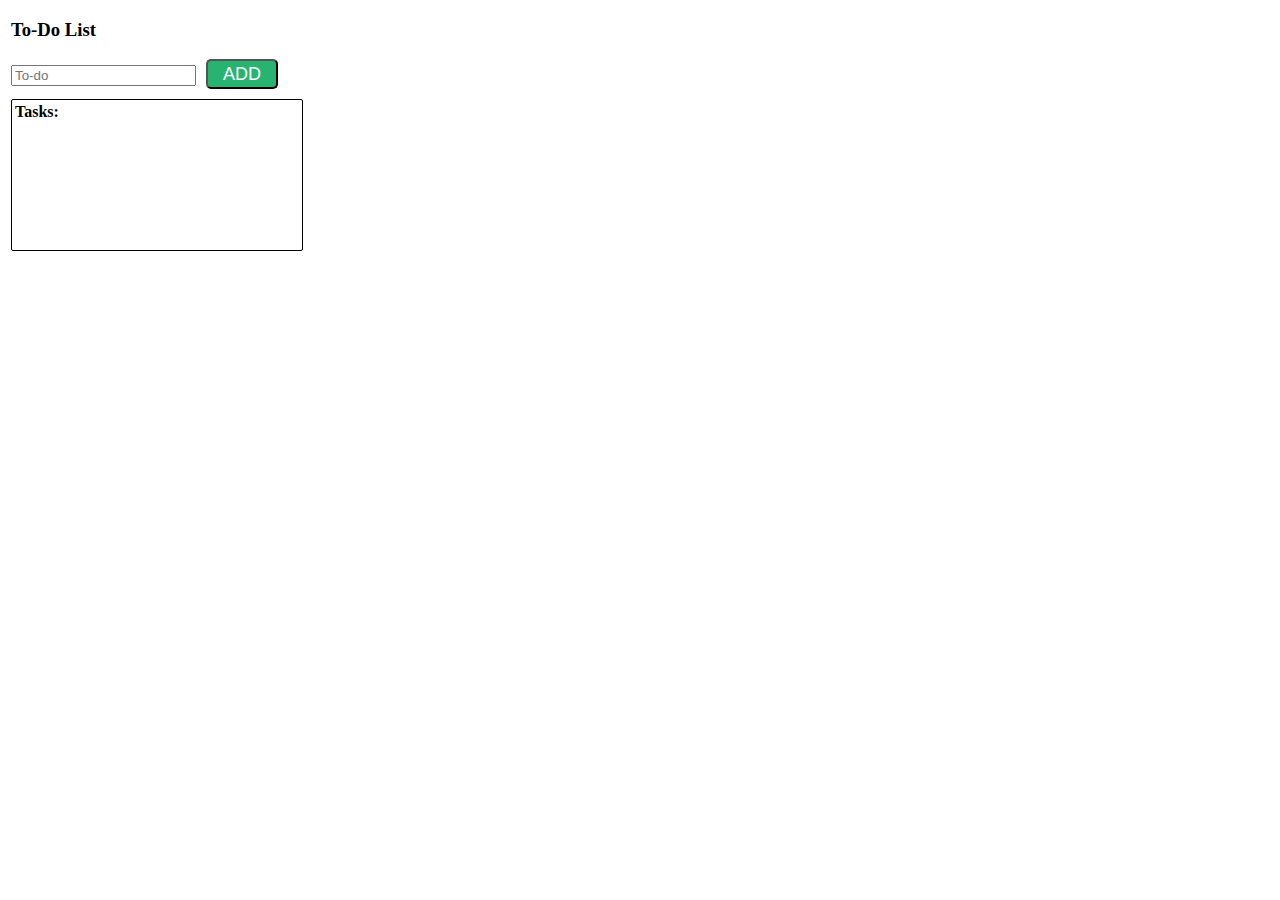
<file: index.html>
<!DOCTYPE html>
<html>
	<style>
	/* The container */
	.container{
	  display: block;
	  position: relative;
	  padding: 1.5px 0px 0px 50px;
	  cursor: pointer;
	  font-size: 15px;
	  -webkit-user-select: none;
	  -moz-user-select: none;
	  -ms-user-select: none;
	  user-select: none;
	}
	.container.checked{
	 text-decoration: line-through;
	}
	/* Hide the browser's default checkbox */
	.container input {
	  position: absolute;
	  opacity: 0;
	  cursor: pointer;
	  height: 0;
	  width: 0;
	}

	/* Create a custom checkbox */
	.checkmark {
	  position: absolute;
	  top: 0;
	  left: 0;
	  height: 15px;
	  width: 15px;
	  background-color: white;
	  border: solid #ccc;
	  border-width: 1.5px;
	  border-radius: 2px;
	}

	/* On mouse-over, add a grey background color */
	.container:hover input ~ .checkmark {
	  background-color: #ccc;
	}

	/* When the checkbox is checked, add a blue background */
	.container input:checked ~ .checkmark {
	  background-color: #37A7D9;
	}

	/* Create the checkmark/indicator (hidden when not checked) */
	.checkmark:after {
	  content: "";
	  position: absolute;
	  display: none;
	  border: solid black;
	  border-width: 1.5px;
	}

	/* Show the checkmark when checked */
	.container input:checked ~ .checkmark:after {
	  display: block;
	}

	/* Style the checkmark/indicator */
	.container .checkmark:after {
	  left: 4px;
	  top: 0px;
	  width: 5px;
	  height: 10px;
	  border: solid white;
	  border-width: 0 2px 2px 0;
	  border-radius: 1px;
	  -webkit-transform: rotate(45deg);
	  -ms-transform: rotate(45deg);
	  transform: rotate(45deg);
	}
	body div{
		margin:0px 0px 0px 3px;
	}
	.astext {
		background:none;
		border:none;
		margin:0;
		padding:0;
		cursor: pointer;
		color:#91C6D9;
	}
	table{
		width:290px;
	}

	#table{
		margin:10px 0px 0px 3px;
		border-style: solid;
		border-width: 1px;
		height:150px;
		width:290px;
		border-radius: 2px;
	}

	#addBtn{
		background-color:#27B470;
		height:30px;
		width:72px;
		margin:0px 0px 0px 6px;
		font-family:"Arial Black", Gadget, sans-serif;
		font-size:18px;
		color:white;
		border-radius:5px;
	}
	</style>
	<meta charset="utf-8"> 
	<head>
		<title>To-Do List</title>
	</head>
	<body>

		<div>
			<h3>To-Do List</h3>
			<input type="text" placeholder="To-do" id="inputText" onkeypress="addElementEnter(event)">
			<button id="addBtn" onclick="addElement()">ADD</button>
		</div>
		<div id="table">
		<table id="todoList">
			<col align="left" width="68%">
			<col width="32%">
			<tr><th align="left">Tasks:</th></tr>
		</table>
		</div>
	<script>

		document.getElementById("inputText").value = '';
		function addElement(){
			if(document.getElementById("inputText").value ==''){
				alert("Task cannot be empty");
				return true;
			}

			//get the table and create the row from the small
			//to big
			let table = document.getElementById("todoList");
			let row = document.createElement("tr");
			let left = document.createElement("td");
			let clabel = document.createElement("label");
			let cbox = document.createElement("input");
			let cmark = document.createElement("span");
			let inputValue = document.getElementById("inputText").value;
			//set attribute and wrap it up and get it to the left
			cbox.setAttribute("type","checkbox");
			cmark.setAttribute("class","checkmark");
			clabel.setAttribute("class","container");
			clabel.innerHTML=inputValue;
			clabel.appendChild(cbox);
			clabel.appendChild(cmark);
			left.appendChild(clabel);
			row.appendChild(left);
			
			//now the right hand side elements
			let right = document.createElement("td");
			let chunk = document.createElement("div");
			let editButton = document.createElement("button");
			let editTxt = document.createTextNode("edit");
			let sepChar = document.createTextNode(" | ");
			let deleteButton = document.createElement("button");
			let deleteTxt = document.createTextNode("delete");
			//stack them together and wrap them up
			chunk.style.color = "#91C6D9";
			editButton.appendChild(editTxt);
			deleteButton.appendChild(deleteTxt);
			editButton.setAttribute("class","astext");
			editButton.setAttribute("id","editBtn");
			deleteButton.setAttribute("class","astext");
			deleteButton.setAttribute("id","delBtn");
			deleteButton.onclick = function(){
				var div = this.parentElement.parentElement.parentElement;
    				div.style.display = "none";
			}

			editButton.onclick = function(){
				let task = prompt("New Task", clabel.textContent);
				if(task!=null){
					clabel.innerHTML=task;
					clabel.appendChild(cbox);
					clabel.appendChild(cmark);
				}
			}


			chunk.appendChild(editButton);
			chunk.appendChild(sepChar);
			chunk.appendChild(deleteButton);
			right.appendChild(chunk);
			//finally put them there
			row.appendChild(right);
			table.appendChild(row);
			
			clabel.addEventListener('click', function(ev) {
			  if (ev.target.className === 'container') {
			    ev.target.classList.toggle('checked');
			  }
			  else if (ev.target.className === 'container checked') {
			    this.className = "container";
			  }
			}, false);
			document.getElementById("inputText").value = '';
		}

		function addElementEnter(e){
			if(e.keyCode == 13)
				addElement();
		}
	</script>
	</body>
</html>
</file>
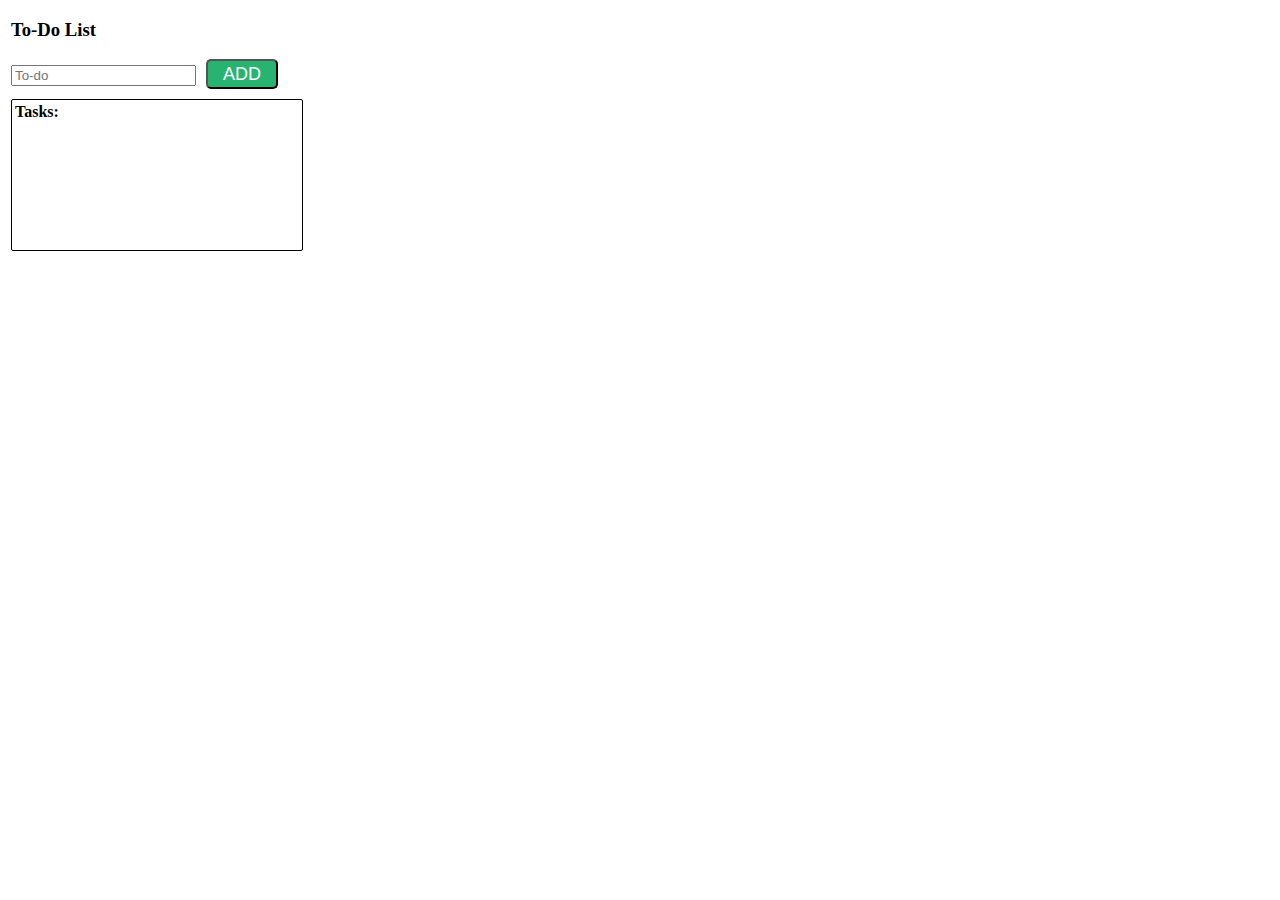
<file: phase02/index.html>
<!DOCTYPE html>
<html>	
	<head>
		<link rel="stylesheet" type="text/css" href="style.css">
		<script src="https://ajax.googleapis.com/ajax/libs/jquery/3.3.1/jquery.min.js"></script>
		<script src="script.js"></script>
		<meta charset="utf-8"> 
		<title>To-Do List</title>
		
	</head>
	<body>

		<div>
			<h3>To-Do List</h3>
			<input type="text" placeholder="To-do" id="inputText" onkeypress="addElementEnter(event)">
			<button id="addBtn" onclick="addElement()">ADD</button>
		</div>
		<div id="table">
		<table id="todoList">
			<col align="left" width="68%">
			<col width="32%">
			<tr><th align="left">Tasks:</th></tr>
		</table>
		</div>
	</body>
</html>
</file>
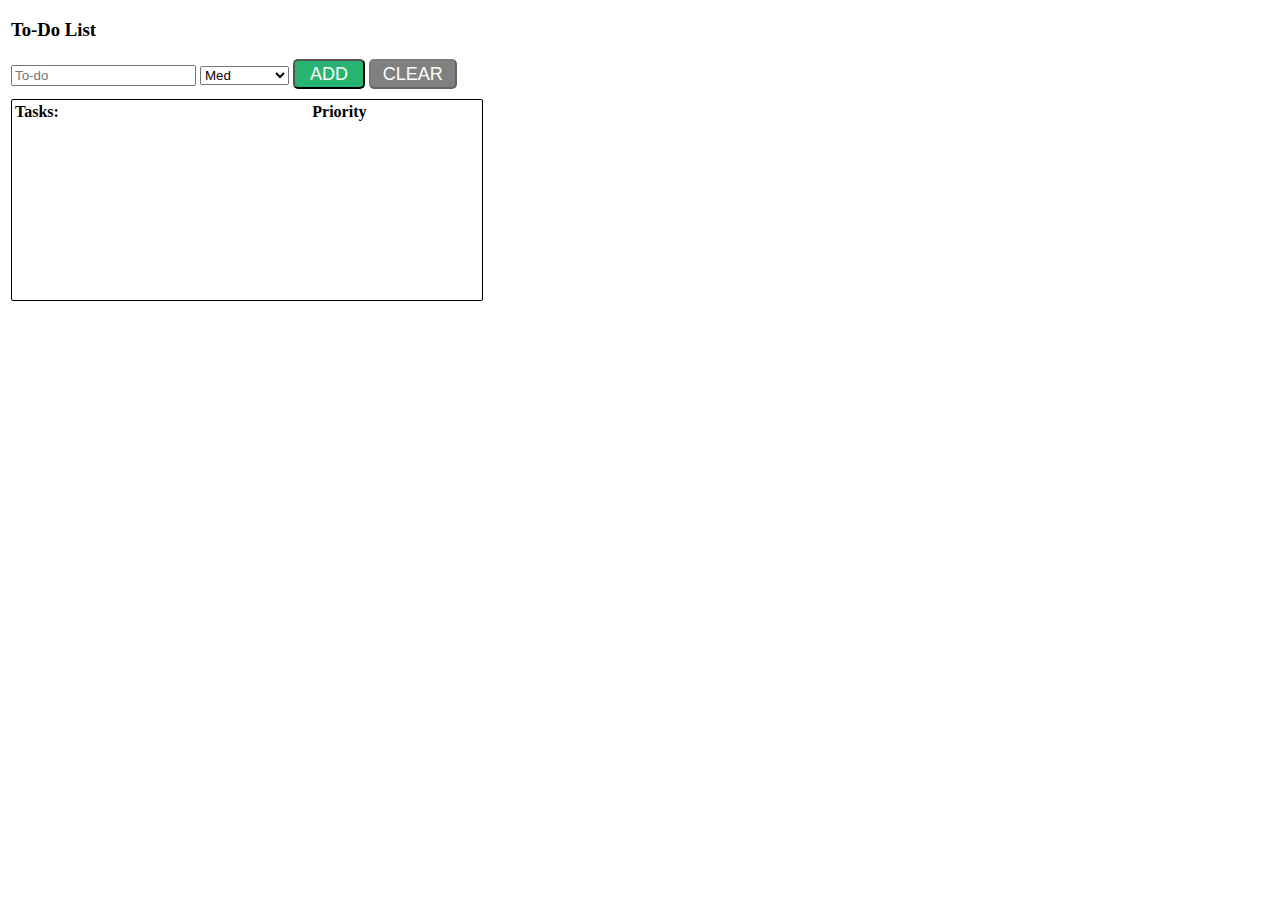
<file: phase03/index.html>
<!DOCTYPE html>
<html>
	
	<head>
		<script src="https://ajax.googleapis.com/ajax/libs/jquery/3.3.1/jquery.min.js"></script>
		<script src="script.js"></script>
		<meta charset="utf-8"> 
		<title>To-Do List</title>
		<link rel="stylesheet" type="text/css" href="style.css">
	</head>
	<body>

		<div id="listHeader">
			<h3>To-Do List</h3>
			<input type="text" placeholder="To-do" id="inputText" onkeypress="addElementEnter(event)">
			 <select id="inputPriority" style="width:89px" placeholder="Priority">
			  <option value="high">High</option>
			  <option value="med">Med</option>
			  <option value="low">Low</option>
			</select> 
			<button id="addBtn" onclick="addElement()">ADD</button>
			<button id="clearBtn" onclick="clearElement()" disabled>CLEAR</button>
		</div>
		<div id="table">
		<table id="todoList">
			<col align="left" width="60%">
			<col width="20%">
			<col width="20%">
			<tr>
				<th align="left">Tasks:</th>
				<th >Priority</th>
			</tr>
		</table>
		</div>
	</body>
</html>
</file>
<file: phase02/style.css>
/* The container */
.container{
  display: block;
  position: relative;
  padding: 1.5px 0px 0px 50px;
  cursor: pointer;
  font-size: 15px;
  -webkit-user-select: none;
  -moz-user-select: none;
  -ms-user-select: none;
  user-select: none;
}
.container.checked{
 text-decoration: line-through;
}
/* Hide the browser's default checkbox */
.container input {
  position: absolute;
  opacity: 0;
  cursor: pointer;
  height: 0;
  width: 0;
}

/* Create a custom checkbox */
.checkmark {
  position: absolute;
  top: 0;
  left: 0;
  height: 15px;
  width: 15px;
  background-color: white;
  border: solid #ccc;
  border-width: 1.5px;
  border-radius: 2px;
}

/* On mouse-over, add a grey background color */
.container:hover input ~ .checkmark {
  background-color: #ccc;
}

/* When the checkbox is checked, add a blue background */
.container input:checked ~ .checkmark {
  background-color: #37A7D9;
}

/* Create the checkmark/indicator (hidden when not checked) */
.checkmark:after {
  content: "";
  position: absolute;
  display: none;
  border: solid black;
  border-width: 1.5px;
}

/* Show the checkmark when checked */
.container input:checked ~ .checkmark:after {
  display: block;
}

/* Style the checkmark/indicator */
.container .checkmark:after {
  left: 4px;
  top: 0px;
  width: 5px;
  height: 10px;
  border: solid white;
  border-width: 0 2px 2px 0;
  border-radius: 1px;
  -webkit-transform: rotate(45deg);
  -ms-transform: rotate(45deg);
  transform: rotate(45deg);
}
body div{
	margin:0px 0px 0px 3px;
}
.astext {
	background:none;
	border:none;
	margin:0;
	padding:0;
	cursor: pointer;
	color:#91C6D9;
}
table{
	width:290px;
}

#table{
	margin:10px 0px 0px 3px;
	border-style: solid;
	border-width: 1px;
	height:150px;
	width:290px;
	border-radius: 2px;
}

#addBtn{
	background-color:#27B470;
	height:30px;
	width:72px;
	margin:0px 0px 0px 6px;
	font-family:"Arial Black", Gadget, sans-serif;
	font-size:18px;
	color:white;
	border-radius:5px;
}
</file>
<file: phase03/style.css>
.strikethrough {
	display: inline-block;
	position: relative;
	//transition: all 0.5s cubic-bezier(.55, 0, .1, 1);
}

.strikethrough:after {
	content: '';
	position: absolute;
	display: block;
	width: 100%;
	height: 2px;
	box-shadow: 0 1px rgba(255,255,255,0.6);
	margin-top: -0.7em;
	background: black;
	transform-origin: center left;
	animation: strikethrough 0.5s 0s cubic-bezier(.55, 0, .1, 1) 1;
	//transition: transform 0.5s cubic-bezier(.55, 0, .1, 1);
}

/* The container */
.container{
  display: block;
  position: relative;
  padding: 1.5px 0px 0px 50px;
  cursor: pointer;
  font-size: 15px;
  -webkit-user-select: none;
  -moz-user-select: none;
  -ms-user-select: none;
  user-select: none;
}

/* Hide the browser's default checkbox */
.container input {
  position: absolute;
  opacity: 0;
  cursor: pointer;
  height: 0;
  width: 0;
}

/* Create a custom checkbox */
.checkmark {
  position: absolute;
  top: 0;
  left: 0;
  height: 15px;
  width: 15px;
  background-color: white;
  border: solid #ccc;
  border-width: 1.5px;
  border-radius: 2px;
}

/* On mouse-over, add a grey background color */
.container:hover input ~ .checkmark {
  background-color: #ccc;
}

/* When the checkbox is checked, add a blue background */
.container input:checked ~ .checkmark {
  background-color: #37A7D9;
}

/* Create the checkmark/indicator (hidden when not checked) */
.checkmark:after {
  content: "";
  position: absolute;
  display: none;
  border: solid black;
  border-width: 1.5px;
}

/* Show the checkmark when checked */
.container input:checked ~ .checkmark:after {
  display: block;
}

/* Style the checkmark/indicator */
.container .checkmark:after {
  left: 4px;
  top: 0px;
  width: 5px;
  height: 10px;
  border: solid white;
  border-width: 0 2px 2px 0;
  border-radius: 1px;
  -webkit-transform: rotate(45deg);
  -ms-transform: rotate(45deg);
  transform: rotate(45deg);
}

#listHeader{
	margin:0px 0px 0px 3px;
}
.astext {
	background:none;
	border:none;
	margin:0;
	padding:0;
	cursor: pointer;
	color:#91C6D9;
}

/* 
	table is the actually element table.
	#table is the id of the div that wrap around the table.
	Since when the table is empty, we want to keep the frame of the box
	(like shown in the demo link). I chose to use the div to show the frame
	and table to manage each row. Not sure if this is the best solution, it does
	the trick to keep the look though.
*/
table{
	width:100%;
}

#table{
	margin:10px 0px 0px 3px;
	border-style: solid;
	border-width: 1px;
	height:200px;
	width:470px;
	border-radius: 2px;
}

#addBtn{
	background-color:#27B470;
	height:30px;
	width:72px;
	margin:0;
	font-family:"Arial Black", Gadget, sans-serif;
	font-size:18px;
	color:white;
	border-radius:5px;
}
#clearBtn{
	background-color:#b4276b;
	height:30px;
	width:87.5px;
	margin:0;
	font-family:"Arial Black", Gadget, sans-serif;
	font-size:18px;
	color:white;
	border-radius:5px;
}

#clearBtn:disabled {
	background-color: gray;
}

/* Keyframes for initial animation */

@keyframes strikethrough {
	from {
		transform: scaleX(0);
	}
	to {
		transform: scaleX(1);
	}
}
</file>
